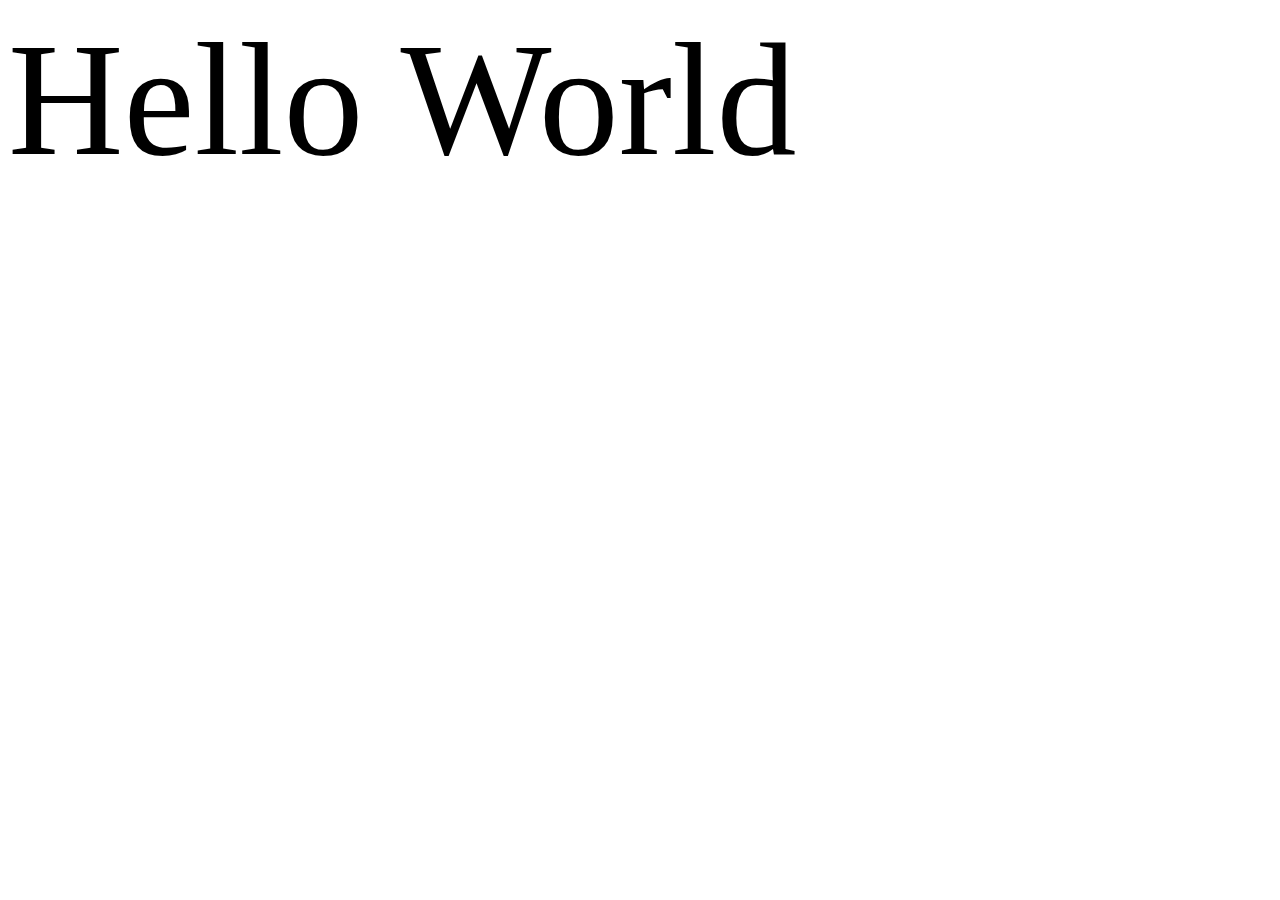
<file: deatils.html>
<!DOCTYPE html>
<html lang="en">
<head>
    <meta charset="UTF-8">
    <meta http-equiv="X-UA-Compatible" content="IE=edge">
    <meta name="viewport" content="width=device-width, initial-scale=1.0">
    <title>Detail Page</title>
    <style>
        .card {
            font-size: 10rem;
        }
    </style>
</head>
<body>
    
    <div class="card">
      Hello World  
    </div>
</body>
</html>
</file>
